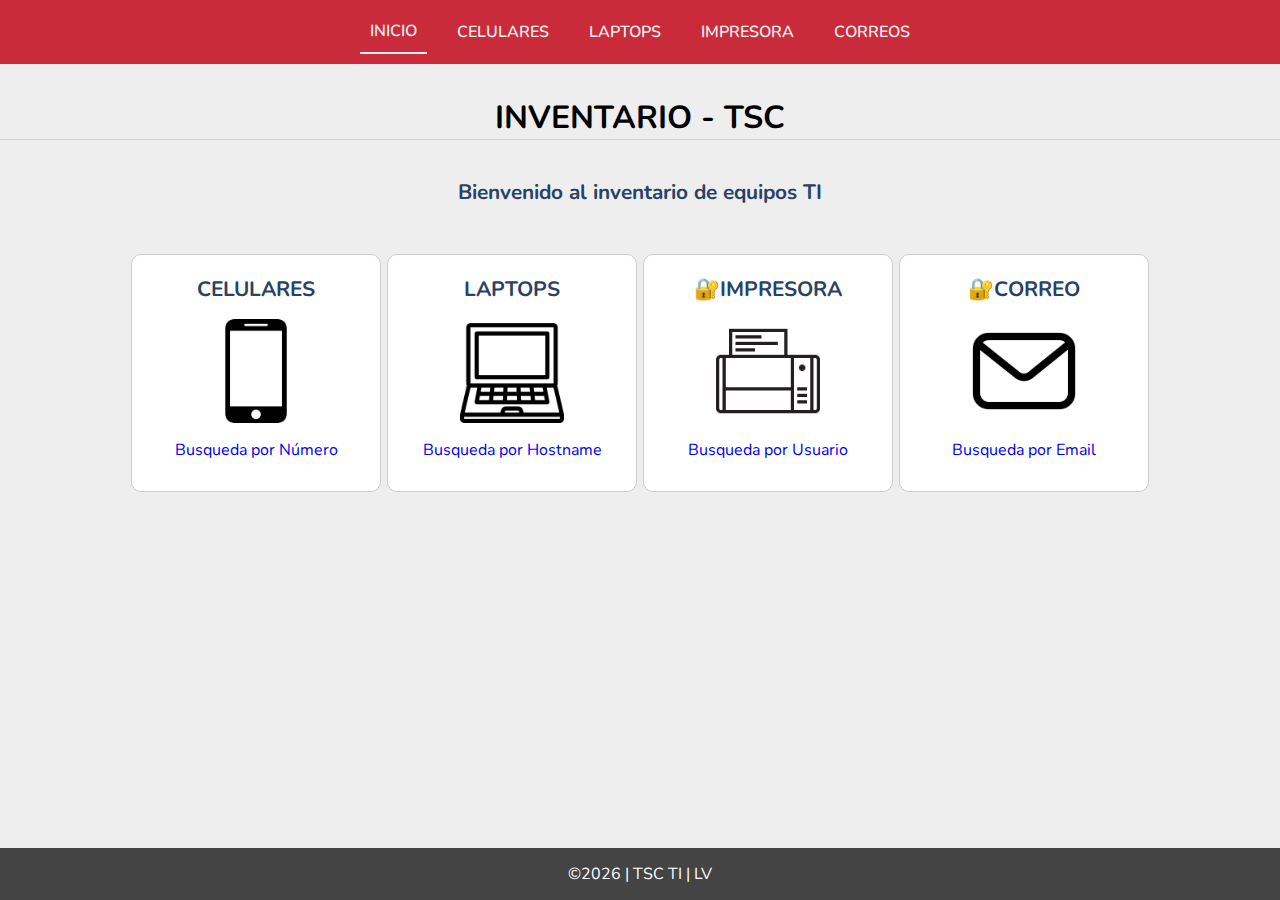
<file: index.html>
<!DOCTYPE html>
<html lang="en">

<head>
    <meta charset="UTF-8">
    <meta name="viewport" content="width=device-width, initial-scale=1.0">
    <title>TSC | INV-TI</title>
    <meta name="description" content="App de Consulta de Inventario TSC">
    <meta name="author" content="Lizandro Vivanco">
    <!-- FAVICON -->
    <link rel="apple-touch-icon" sizes="180x180" href="./images/apple-touch-icon.png">
    <link rel="icon" type="image/png" sizes="32x32" href="./images/favicon-32x32.png">
    <link rel="icon" type="image/png" sizes="16x16" href="./images/favicon-16x16.png">
    <link rel="manifest" href="./images/site.webmanifest">
    <link rel="mask-icon" href="./images/safari-pinned-tab.svg" color="#5bbad5">
    <meta name="msapplication-TileColor" content="#da532c">
    <meta name="theme-color" content="#ffffff">
    <!-- STYLES -->
    <link rel="stylesheet" href="https://cdnjs.cloudflare.com/ajax/libs/font-awesome/5.15.3/css/all.min.css">
    <link rel="stylesheet" href="styles/base.css">
    <!-- FONTS -->
    <link href="https://fonts.googleapis.com/css2?family=Nunito:ital,wght@0,200..1000;1,200..1000&display=swap" rel="stylesheet">
    <link href="https://fonts.googleapis.com/css2?family=Lemon&family=Permanent+Marker&display=swap" rel="stylesheet">
    <!-- META TAGS -->
    <meta property="og:title" content="TSC | INV-TI">
    <meta property="og:type" content="website">
    <meta property="og:image" content="https://adex-b2peru.s3.amazonaws.com/userfiles/user/logo/3561_648881e8778bc.jpg">
    <meta property="og:url" content="https://lizandrov.github.io/WEB-TSCSEARCH/index.html">
    <meta name="twitter:card" content="summary_large_image">
</head>

<body>
    <header>
    <nav>
        <ul id="menu">
            <li><a id="toggleMenu">&equiv;</a></li>
            <li><a href="./index.html"class="active">INICIO</a></li>
            <li><a href="./celulares.html">CELULARES</a></li>
            <li><a href="./laptops.html">LAPTOPS</a></li>
            <li><a href="./impresora.html">IMPRESORA</a></li>
            <li><a href="./correos.html">CORREOS</a></li>
        </ul>
    </nav>
    </header>

    <main>
    <h1>INVENTARIO - TSC</h1>
    <br>
    <h3 class="welcome">Bienvenido al inventario de equipos TI</h3>
    <br>
    <section class="windows">

        <a class="index-a" href="./celulares.html">
            <div class="card">
                <h3>CELULARES</h3>
                <img src="images/phone.png" alt="mobile icon">
                <p>Busqueda por Número</p>
            </div>
        </a>

        <a class="index-a" href="./laptops.html">
            <div class="card">
                <h3>LAPTOPS</h3>
                <img src="images/laptop.png" alt="laptop icon">
                <p>Busqueda por Hostname</p>
            </div>
        </a>

        <a class="index-a" href="./impresora.html">
            <div class="card">
                <h3>🔐IMPRESORA</h3>
                <img src="images/printer.png" alt="printer icon">
                <p>Busqueda por Usuario</p>
            </div>
        </a>

        <a class="index-a" href="./correos.html">
            <div class="card">
                <h3>🔐CORREO</h3>
                <img src="images/email.png" alt="email icon">
                <p>Busqueda por Email</p>
            </div>
        </a>

    </section>
    </main>

    <footer class="under">
    &copy;<span id="year"></span> | TSC TI | LV
    </footer>
    <script src="scripts/main.js"></script>
</body>
</html>
</file>
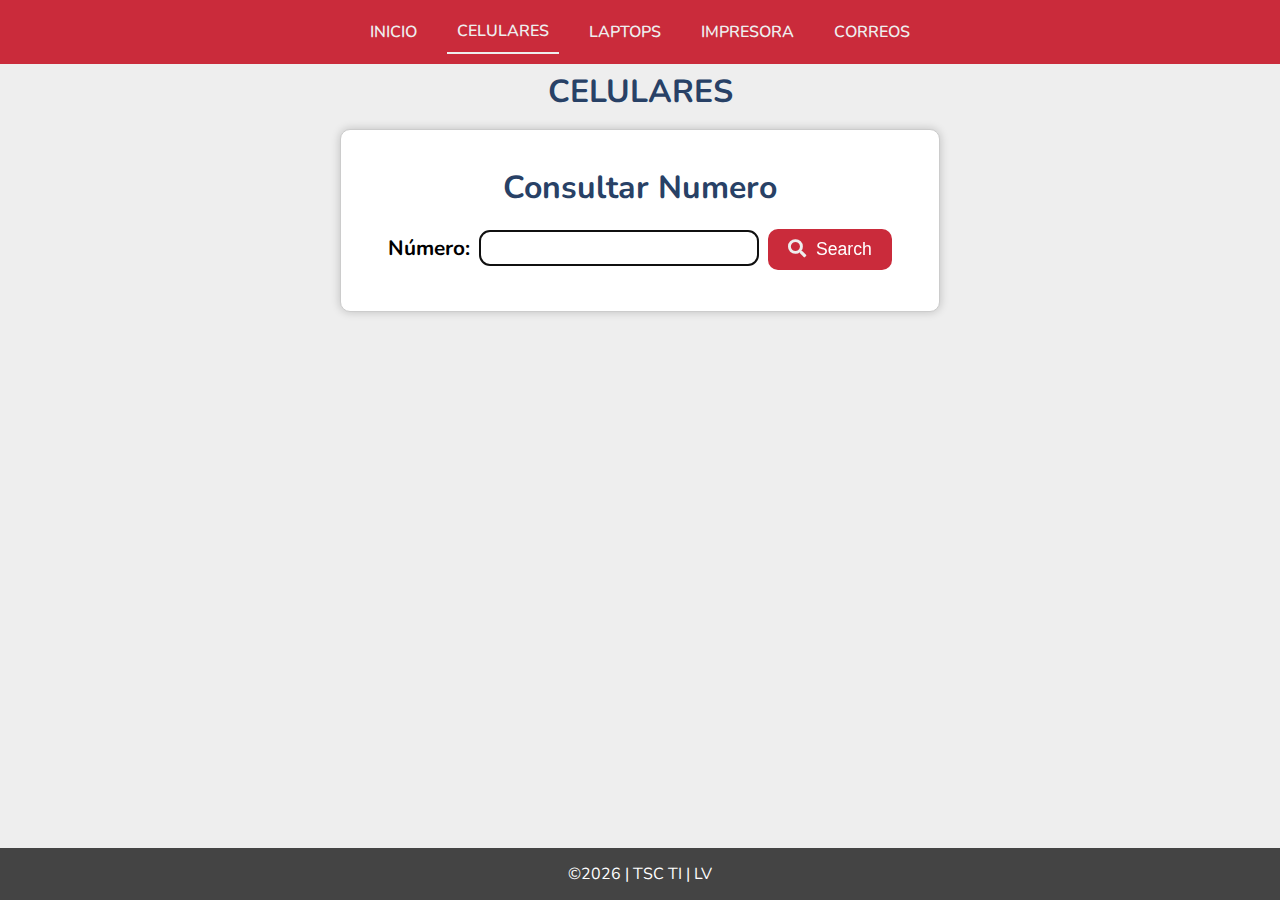
<file: celulares.html>
<!DOCTYPE html>
<html lang="en">

<head>
  <meta charset="UTF-8">
  <meta name="viewport" content="width=device-width, initial-scale=1.0">
  <title>TSC | INV-TI</title>
  <meta name="description" content="App de Consulta de Inventario TSC">
  <meta name="author" content="Lizandro Vivanco">
  <!-- FAVICON -->
  <link rel="apple-touch-icon" sizes="180x180" href="./images/apple-touch-icon.png">
  <link rel="icon" type="image/png" sizes="32x32" href="./images/favicon-32x32.png">
  <link rel="icon" type="image/png" sizes="16x16" href="./images/favicon-16x16.png">
  <link rel="manifest" href="./images/site.webmanifest">
  <link rel="mask-icon" href="./images/safari-pinned-tab.svg" color="#5bbad5">
  <meta name="msapplication-TileColor" content="#da532c">
  <meta name="theme-color" content="#ffffff">
  <!-- STYLES -->
  <link rel="stylesheet" href="https://cdnjs.cloudflare.com/ajax/libs/font-awesome/5.15.3/css/all.min.css">
  <link rel="stylesheet" href="styles/base.css">
  <!-- FONTS -->
  <link href="https://fonts.googleapis.com/css2?family=Nunito:ital,wght@0,200..1000;1,200..1000&display=swap" rel="stylesheet">
  <link href="https://fonts.googleapis.com/css2?family=Lemon&family=Permanent+Marker&display=swap" rel="stylesheet">
  <!-- META TAGS -->
  <meta property="og:title" content="TSC | INV-TI">
  <meta property="og:type" content="website">
  <meta property="og:image" content="https://adex-b2peru.s3.amazonaws.com/userfiles/user/logo/3561_648881e8778bc.jpg">
  <meta property="og:url" content="https://lizandrov.github.io/WEB-TSCSEARCH/index.html">
  <meta name="twitter:card" content="summary_large_image">
</head>

<body>
  <header>
    <nav>
      <ul id="menu">
        <li><a id="toggleMenu">&equiv;</a></li>
        <li><a href="./index.html">INICIO</a></li>
        <li><a href="./celulares.html"class="active">CELULARES</a></li>
        <li><a href="./laptops.html">LAPTOPS</a></li>
        <li><a href="./impresora.html">IMPRESORA</a></li>
        <li><a href="./correos.html">CORREOS</a></li>
        
      </ul>
    </nav>
  </header>

  <main>
    <h2>CELULARES</h2>
    <div class="container">
        <h2>Consultar Numero</h2>
        <div class="filter-form">
            <label for="idInput">Número:</label>
            <input type="tel" id="idInput" autofocus>
            <button id="searchbuttom"><i class="fas fa-search"></i> Search</button>
        </div>
        <div id="result" class="result">
            <p class="error"><i class="fas fa-exclamation-circle"></i> Número o IMEI no encontrado.</p>
        </div>
    </div>
  </main>

  <footer>
    &copy;<span id="year"></span> | TSC TI | LV
  </footer>
  <script src="scripts/main.js"></script>
  <script src="scripts/mobile.js"></script>
  <script src="scripts/enterButton.js"></script>
</body>
</html>
</file>
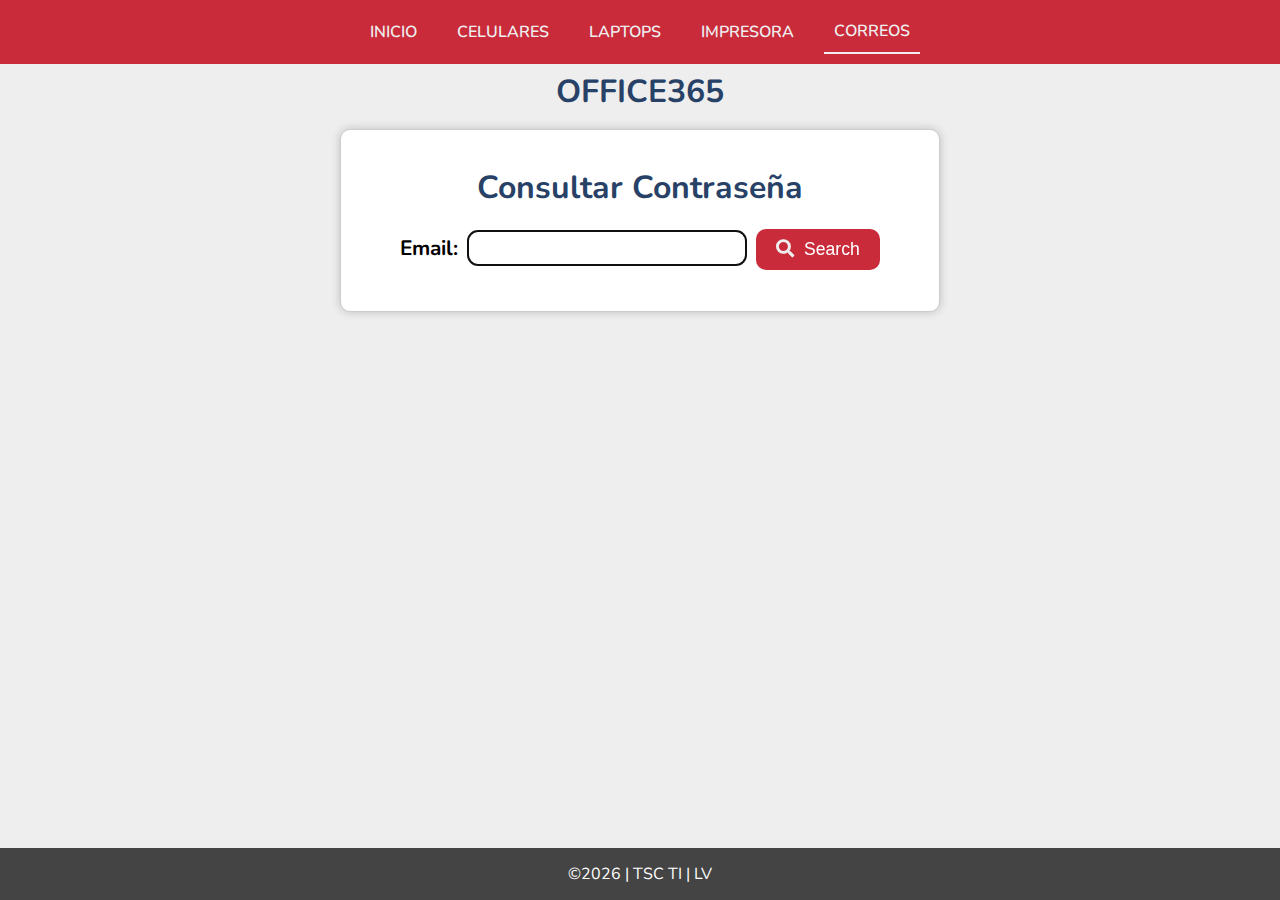
<file: correos.html>
<!DOCTYPE html>
<html lang="en">

<head>
  <meta charset="UTF-8">
  <meta name="viewport" content="width=device-width, initial-scale=1.0">
  <title>TSC | INV-TI</title>
  <meta name="description" content="App de Consulta de Inventario TSC">
  <meta name="author" content="Lizandro Vivanco">
  <!-- FAVICON -->
  <link rel="apple-touch-icon" sizes="180x180" href="./images/apple-touch-icon.png">
  <link rel="icon" type="image/png" sizes="32x32" href="./images/favicon-32x32.png">
  <link rel="icon" type="image/png" sizes="16x16" href="./images/favicon-16x16.png">
  <link rel="manifest" href="./images/site.webmanifest">
  <link rel="mask-icon" href="./images/safari-pinned-tab.svg" color="#5bbad5">
  <meta name="msapplication-TileColor" content="#da532c">
  <meta name="theme-color" content="#ffffff">
  <!-- STYLES -->
  <link rel="stylesheet" href="https://cdnjs.cloudflare.com/ajax/libs/font-awesome/5.15.3/css/all.min.css">
  <link rel="stylesheet" href="styles/base.css">
  <!-- FONTS -->
  <link href="https://fonts.googleapis.com/css2?family=Nunito:ital,wght@0,200..1000;1,200..1000&display=swap" rel="stylesheet">
  <link href="https://fonts.googleapis.com/css2?family=Lemon&family=Permanent+Marker&display=swap" rel="stylesheet">
  <!-- META TAGS -->
  <meta property="og:title" content="TSC | INV-TI">
  <meta property="og:type" content="website">
  <meta property="og:image" content="https://adex-b2peru.s3.amazonaws.com/userfiles/user/logo/3561_648881e8778bc.jpg">
  <meta property="og:url" content="https://lizandrov.github.io/WEB-TSCSEARCH/index.html">
  <meta name="twitter:card" content="summary_large_image">
</head>

<body>
  <header>
    <nav>
      <ul id="menu">
        <li><a id="toggleMenu">&equiv;</a></li>
        <li><a href="./index.html">INICIO</a></li>
        <li><a href="./celulares.html">CELULARES</a></li>
        <li><a href="./laptops.html">LAPTOPS</a></li>
        <li><a href="./impresora.html">IMPRESORA</a></li>
        <li><a href="./correos.html"class="active">CORREOS</a></li>
        
      </ul>
    </nav>
  </header>

  <main>
    <h2>OFFICE365</h2>
    <div class="container">
        <h2>Consultar Contraseña</h2>
        <div class="filter-form">
            <label for="idInput">Email:</label>
            <input type="email" id="idInput" autofocus>
            <button id="searchbuttom"><i class="fas fa-search"></i> Search</button>
        </div>
        <div id="result" class="result">
            <p class="error"><i class="fas fa-exclamation-circle"></i> ID not found.</p>
        </div>
    </div>
  </main>

  <footer>
    &copy;<span id="year"></span> | TSC TI | LV
  </footer>
  <script src="scripts/auth.js"></script>
  <script src="scripts/main.js"></script>
  <script src="scripts/correos.js"></script>
  <script src="scripts/enterButton.js"></script>
</body>
</html>
</file>
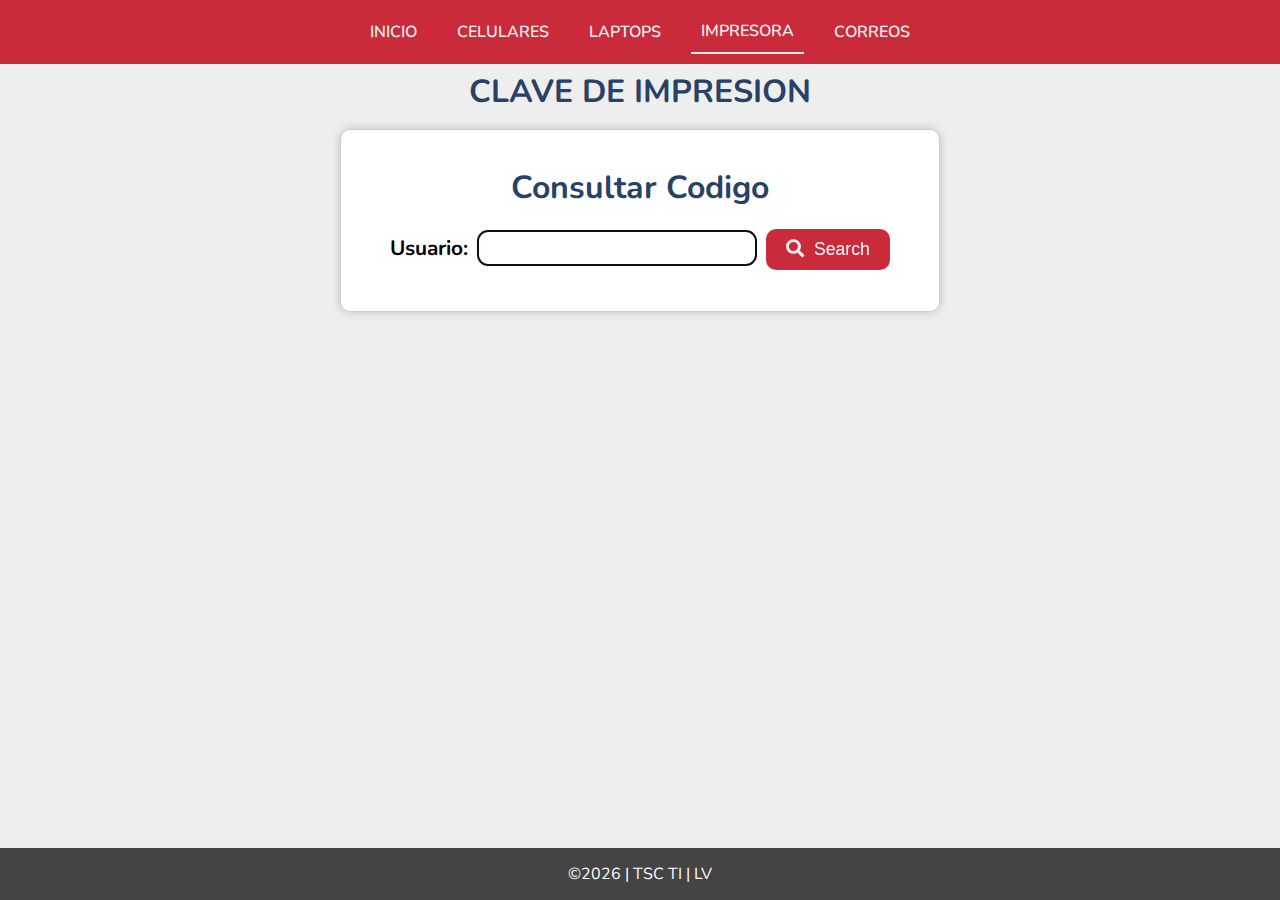
<file: impresora.html>
<!DOCTYPE html>
<html lang="en">

<head>
  <meta charset="UTF-8">
  <meta name="viewport" content="width=device-width, initial-scale=1.0">
  <title>TSC | INV-TI</title>
  <meta name="description" content="App de Consulta de Inventario TSC">
  <meta name="author" content="Lizandro Vivanco">
  <!-- FAVICON -->
  <link rel="apple-touch-icon" sizes="180x180" href="./images/apple-touch-icon.png">
  <link rel="icon" type="image/png" sizes="32x32" href="./images/favicon-32x32.png">
  <link rel="icon" type="image/png" sizes="16x16" href="./images/favicon-16x16.png">
  <link rel="manifest" href="./images/site.webmanifest">
  <link rel="mask-icon" href="./images/safari-pinned-tab.svg" color="#5bbad5">
  <meta name="msapplication-TileColor" content="#da532c">
  <meta name="theme-color" content="#ffffff">
  <!-- STYLES -->
  <link rel="stylesheet" href="https://cdnjs.cloudflare.com/ajax/libs/font-awesome/5.15.3/css/all.min.css">
  <link rel="stylesheet" href="styles/base.css">
  <!-- FONTS -->
  <link href="https://fonts.googleapis.com/css2?family=Nunito:ital,wght@0,200..1000;1,200..1000&display=swap" rel="stylesheet">
  <link href="https://fonts.googleapis.com/css2?family=Lemon&family=Permanent+Marker&display=swap" rel="stylesheet">
  <!-- META TAGS -->
  <meta property="og:title" content="TSC | INV-TI">
  <meta property="og:type" content="website">
  <meta property="og:image" content="https://adex-b2peru.s3.amazonaws.com/userfiles/user/logo/3561_648881e8778bc.jpg">
  <meta property="og:url" content="https://lizandrov.github.io/WEB-TSCSEARCH/index.html">
  <meta name="twitter:card" content="summary_large_image">
</head>

<body>
  <header>
    <nav>
      <ul id="menu">
        <li><a id="toggleMenu">&equiv;</a></li>
        <li><a href="./index.html">INICIO</a></li>
        <li><a href="./celulares.html">CELULARES</a></li>
        <li><a href="./laptops.html">LAPTOPS</a></li>
        <li><a href="./impresora.html"class="active">IMPRESORA</a></li>
        <li><a href="./correos.html">CORREOS</a></li>
      </ul>
    </nav>
  </header>

  <main>
    <h2>CLAVE DE IMPRESION</h2>
    <div class="container">
        <h2>Consultar Codigo</h2>
        <div class="filter-form">
            <label for="idInput">Usuario:</label>
            <input type="text" id="idInput" autofocus>
            <button id="searchbuttom"><i class="fas fa-search"></i> Search</button>
        </div>
        <div id="result" class="result">
            <p class="error"><i class="fas fa-exclamation-circle"></i> ID not found.</p>
        </div>
    </div>
  </main>

  <footer>
    &copy;<span id="year"></span> | TSC TI | LV
  </footer>
  <script src="scripts/auth.js"></script>
  <script src="scripts/main.js"></script>
  <script src="scripts/printer.js"></script>
  <script src="scripts/enterButton.js"></script>
</body>
</html>
</file>
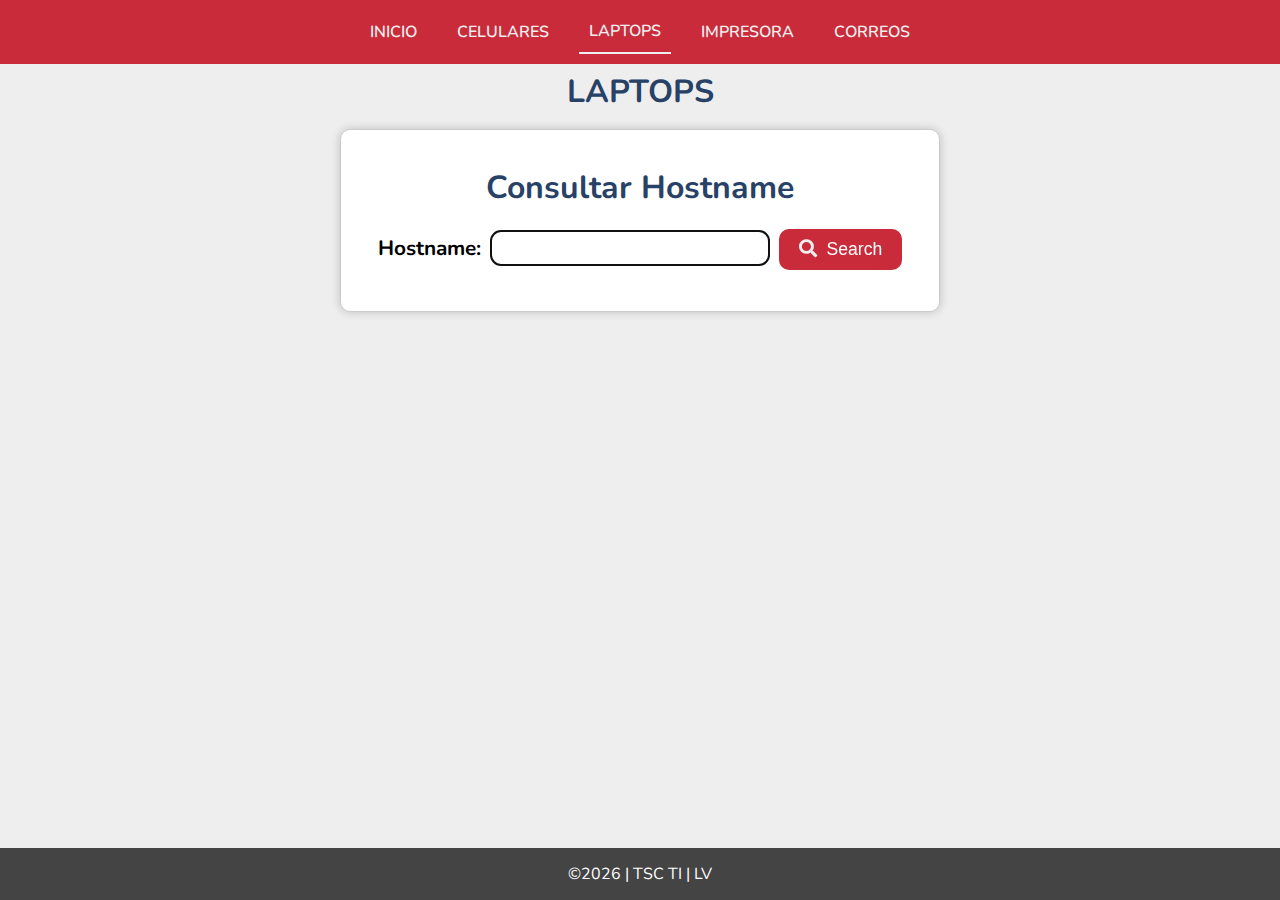
<file: laptops.html>
<!DOCTYPE html>
<html lang="en">

<head>
  <meta charset="UTF-8">
  <meta name="viewport" content="width=device-width, initial-scale=1.0">
  <title>TSC | INV-TI</title>
  <meta name="description" content="App de Consulta de Inventario TSC">
  <meta name="author" content="Lizandro Vivanco">
  <!-- FAVICON -->
  <link rel="apple-touch-icon" sizes="180x180" href="./images/apple-touch-icon.png">
  <link rel="icon" type="image/png" sizes="32x32" href="./images/favicon-32x32.png">
  <link rel="icon" type="image/png" sizes="16x16" href="./images/favicon-16x16.png">
  <link rel="manifest" href="./images/site.webmanifest">
  <link rel="mask-icon" href="./images/safari-pinned-tab.svg" color="#5bbad5">
  <meta name="msapplication-TileColor" content="#da532c">
  <meta name="theme-color" content="#ffffff">
  <!-- STYLES -->
  <link rel="stylesheet" href="https://cdnjs.cloudflare.com/ajax/libs/font-awesome/5.15.3/css/all.min.css">
  <link rel="stylesheet" href="styles/base.css">
  <!-- FONTS -->
  <link href="https://fonts.googleapis.com/css2?family=Nunito:ital,wght@0,200..1000;1,200..1000&display=swap" rel="stylesheet">
  <link href="https://fonts.googleapis.com/css2?family=Lemon&family=Permanent+Marker&display=swap" rel="stylesheet">
  <!-- META TAGS -->
  <meta property="og:title" content="TSC | INV-TI">
  <meta property="og:type" content="website">
  <meta property="og:image" content="https://adex-b2peru.s3.amazonaws.com/userfiles/user/logo/3561_648881e8778bc.jpg">
  <meta property="og:url" content="https://lizandrov.github.io/WEB-TSCSEARCH/index.html">
  <meta name="twitter:card" content="summary_large_image">
</head>

<body>
  <header>
    <nav>
      <ul id="menu">
        <li><a id="toggleMenu">&equiv;</a></li>
        <li><a href="./index.html">INICIO</a></li>
        <li><a href="./celulares.html">CELULARES</a></li>
        <li><a href="./laptops.html"class="active">LAPTOPS</a></li>
        <li><a href="./impresora.html">IMPRESORA</a></li>
        <li><a href="./correos.html">CORREOS</a></li>
        
      </ul>
    </nav>
  </header>

  <main>
    <h2>LAPTOPS</h2>
    <div class="container">
        <h2>Consultar Hostname</h2>
        <div class="filter-form">
            <label for="idInput">Hostname:</label>
            <input type="text" id="idInput" autofocus>
            <button id="searchbuttom"><i class="fas fa-search"></i> Search</button>
        </div>
        <div id="result" class="result">
            <p class="error"><i class="fas fa-exclamation-circle"></i> Hostname o Serie no encontrado.</p>
        </div>
    </div>
  </main>

  <footer>
    &copy;<span id="year"></span> | TSC TI | LV
  </footer>
  <script src="scripts/main.js"></script>
  <script src="scripts/laptop.js"></script>
  <script src="scripts/enterButton.js"></script>
</body>
</html>
</file>
<file: styles/base.css>
:root {
    /* Project colors */
    --primary-color: #CA2B3B;
    --secondary-color: #eeeeee;
    --tertiary-color: #D17578;
    --default-color: #284166;
    --dark-mode: #363636;
}

/* Universal Selector */
* {
    margin: 0;
    padding: 0;
    box-sizing: border-box;
}

/* HTML Selectors */
body {
    font-family: "Nunito", Helvetica, sans-serif;
    text-align: center;
    background-color: var(--secondary-color);
}

main{
    margin-bottom: 60px;
}

/* NAV BAR */
nav {
    background-color: var(--primary-color);
    width: 100%;
    position: fixed;
    top: 0;
}

nav ul {
    display: flex;
    flex-direction: column;
    align-items: center;
    max-width: fit-content;
    margin: 0 auto;
}

nav ul li {
    flex: 1 1 auto;
}

nav ul li:first-child {
    display: block;
    font-size: 2rem;
}

nav ul li:first-child a {
    padding: 1px 10px;
}

nav ul li {
    display: none;
    list-style: none;
    margin: 10px;
}

nav ul li a {
    display: block;
    padding: 10px;
    text-decoration: none;
    font-weight: 600;
    color: var(--secondary-color);
    text-align: center;
    font-family: 'Nunito', Arial, sans-serif;
}

nav ul li a:hover {
    background-color: var(--tertiary-color);
    color: var(--dark-mode);
}

/* Class Selectors */
.active {
    border-bottom: 2px solid var(--secondary-color);
}

.open li {
    display: block;
}

/*********** BODY ***********/

h1 {
    border-bottom: 1px solid #ccc;
    text-align: center;
    margin: 6rem 0 1rem;
}

h2 {
    font-size: 2rem;
    color: var(--default-color);
    text-align: center;
    margin: 1rem 0 1rem;
}

h3 {
    font-size: 1.3rem;
    margin-bottom: 1rem;
    color: var(--default-color);
    text-align: center;
}

header {
    margin-top: 70px;
}

/*********** CONTAINER BUSCADOR ***********/
.container {
    max-width: 600px;
    margin: 0 auto;
    padding: 20px;
    background-color: #fff;
    border: 1px solid #ccc;
    border-radius: 10px;
    box-shadow: 0 0 10px rgba(0, 0, 0, 0.2);
}
/* Formulario de filtro */
.filter-form {
    text-align: center;
    margin-bottom: 20px;
}

label {
    font-weight: bold;
    font-size: 1.3rem;
}

input[type="email"],
input[type="text"],
input[type="tel"] {
    padding: 5px;
    margin: 5px;
    border: 1px solid #ccc;
    border-radius: 10px;
    font-size: 1.3rem;
}

button {
    background-color: var(--primary-color);
    color: #fff;
    padding: 10px 20px;
    border: none;
    border-radius: 10px;
    cursor: pointer;
    font-size: 1.1rem;
}

/* Resultado del filtro */
.result {
    display: none;
    text-align: left;
    padding: 20px;
    background-color: #f7f7f7;
    border: 1px solid #ccc;
    border-radius: 10px;
    box-shadow: 0 0 5px rgba(0, 0, 0, 0.1);
}

.result p{
    padding: 0.2rem;
}

/* Estilos para el mensaje de "ID not found" */
.error {
    color: red;
}

/* Estilos de iconos */
i {
    margin-right: 5px;
    font-size: 18px;
    color: var(--default-color);
}

.fa-search{
    color: var(--secondary-color);
}

/*********** CARD INDEX ***********/
.index-a{
    text-decoration: none;
    margin: 10px auto;
}

.windows{
    width: 90%;
    margin: 0 auto;
    display: flex;
    flex-flow: row wrap;
}

.card{
    max-width: 150px;
    padding: 20px;
    background-color: #fff;
    border: 1px solid #ccc;
    border-radius: 10px;
}

.card img{
    width: 50%;
}

.card p{
    padding: 10px;
}

.card:hover{
    transform: scale(1.1);
    margin: auto auto;
    background-color: #f3dbdb;
    border: 1px solid var(--dark-mode);
    cursor: pointer;
}

.index-a:visited { color:#000000 }
.index-a:active { color:#000000 }

/*********** FOOTER ***********/
footer {
    background-color: #444;
    color: white;
    padding: 15px;
    text-align: center;
    position: fixed;
    width: 100%;
    bottom: 0;
}


/* Media Queries */
@media screen and (min-width: 650px) {
    nav ul {
        flex-direction: row;
    }

    nav ul li:first-child {
        display: none;
    }

    nav ul li {
        display: block;
    }
    .windows{
        width: 80%;
        margin: 0 auto;
        display: flex;
        flex-flow: row wrap;
    }
    
    .card{
        max-width: 250px;
        padding: 20px;
        background-color: #fff;
        border: 1px solid #ccc;
        border-radius: 10px;
    }

}
</file>
